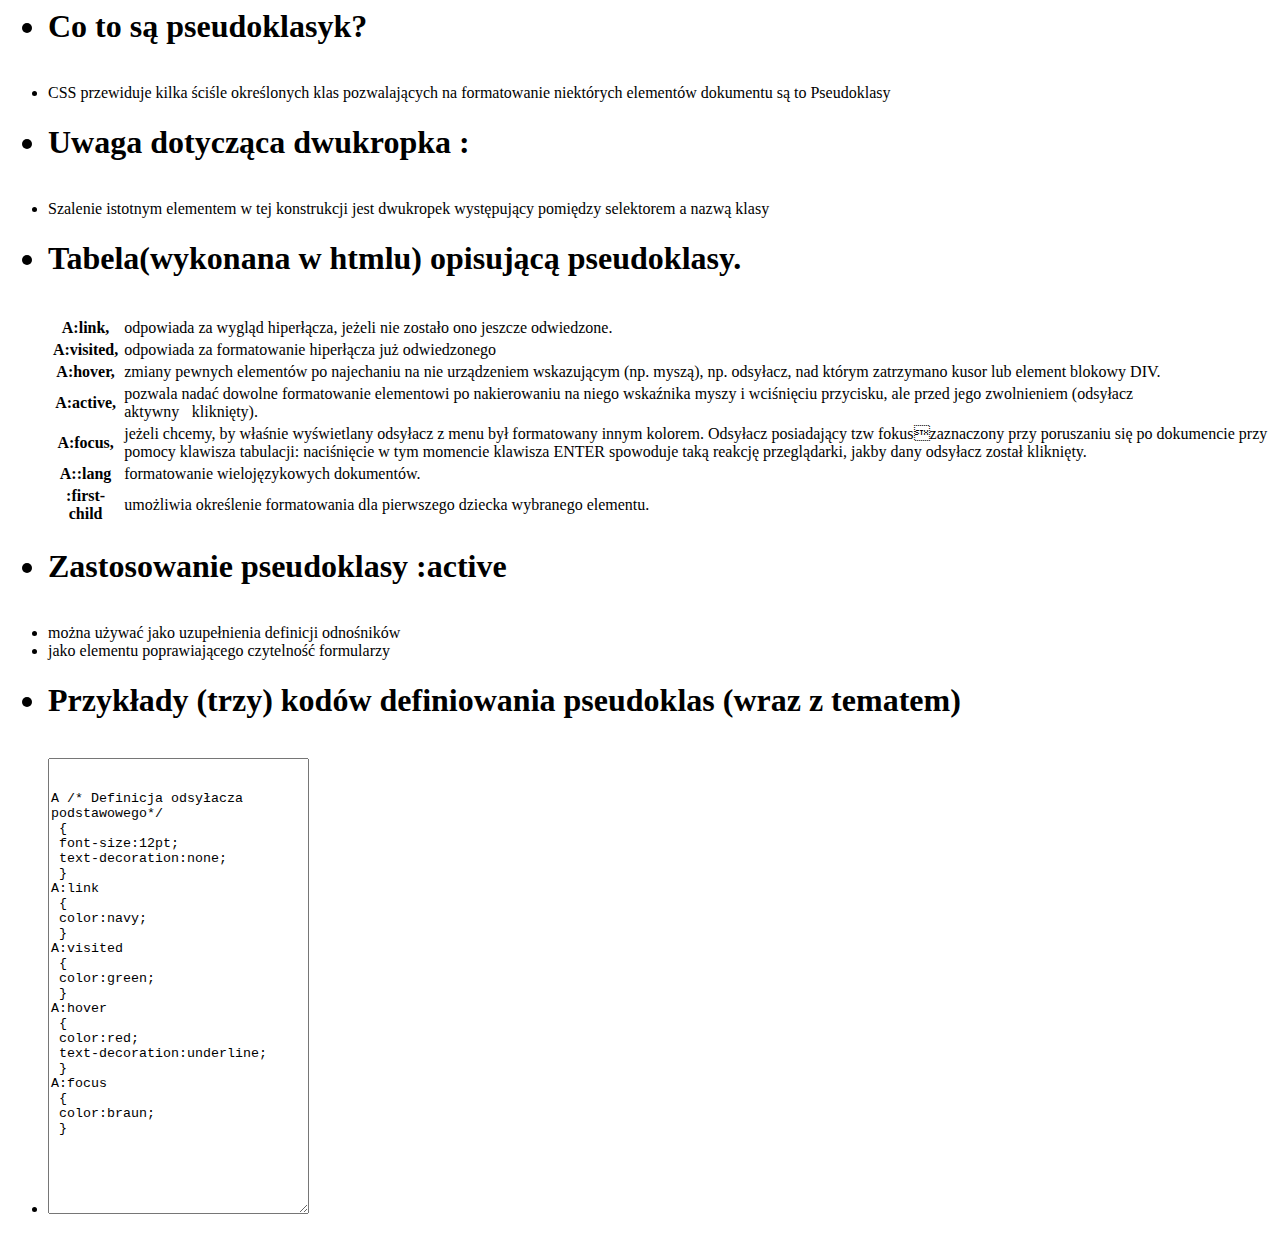
<file: zadanie58_tasi.html>
<html>
<head>


<meta http-equiv="Content-Type" content="text/html; charset=UTF-8" />

<ul>
<h1><li>Co to są pseudoklasyk?</li></h1>
<br>
<li>CSS przewiduje kilka ściśle określonych klas pozwalających na formatowanie niektórych 
elementów dokumentu są to Pseudoklasy</li>

<h1><li>Uwaga dotycząca dwukropka :</li></h1>
<br>
<li>Szalenie istotnym elementem w tej konstrukcji jest dwukropek występujący pomiędzy 
selektorem a nazwą klasy</li>

<h1><li>Tabela(wykonana w htmlu) opisującą pseudoklasy.</li></h1>
<br>

<table>
  
      <tr>
         <th><b>A:link,</b></th> <td>odpowiada za wygląd hiperłącza, jeżeli nie zostało ono jeszcze odwiedzone.</td> 
      </tr>
      <tr>
        <th><b>A:visited,</b></th> <td>odpowiada za formatowanie hiperłącza już odwiedzonego</td>
      </tr>
      <tr>
        <th><b>A:hover, </b></th> <td>zmiany pewnych elementów po najechaniu na nie urządzeniem 
wskazującym (np. myszą), np. odsyłacz, nad którym zatrzymano kusor
lub element blokowy DIV.
</td>
      </tr>
      <tr>
         <th><b>A:active,</b></th> <td>pozwala nadać dowolne formatowanie elementowi po nakierowaniu na 
niego wskaźnika myszy i wciśnięciu przycisku, ale przed jego 
zwolnieniem (odsyłacz aktywnykliknięty). </td>
      </tr>
  <tr>
        <th><b>A:focus, </b></th> <td>jeżeli chcemy, by właśnie wyświetlany odsyłacz z menu był 
formatowany innym kolorem. Odsyłacz posiadający tzw fokuszaznaczony przy poruszaniu się po dokumencie przy pomocy klawisza
tabulacji: naciśnięcie w tym momencie klawisza ENTER spowoduje taką 
reakcję przeglądarki, jakby dany odsyłacz został kliknięty.</td>
      </tr>
      <tr>
         <th><b>A::lang</b></th> <td>formatowanie wielojęzykowych dokumentów.
</td> 
      </tr>
      <tr>
         <th><b>:first-child</b></th> <td>umożliwia określenie formatowania dla pierwszego dziecka wybranego 
elementu. </td>
      </tr>
     
</table>




<h1><li>Zastosowanie pseudoklasy :active</li></h1>
<br>
<li>można używać jako uzupełnienia definicji odnośników</li>
<li>jako elementu poprawiającego czytelność formularzy</li>

<h1><li>Przykłady (trzy) kodów definiowania pseudoklas (wraz z tematem) </li></h1>
<br>
<li><textarea rows="30" cols="30"> 

A /* Definicja odsyłacza podstawowego*/
 {
 font-size:12pt;
 text-decoration:none;
 }
A:link
 {
 color:navy;
 }
A:visited
 {
 color:green;
 }
A:hover
 {
 color:red;
 text-decoration:underline;
 }
A:focus
 {
 color:braun;
 }

</textarea></li>

</ul>





</body>
</html>
</file>
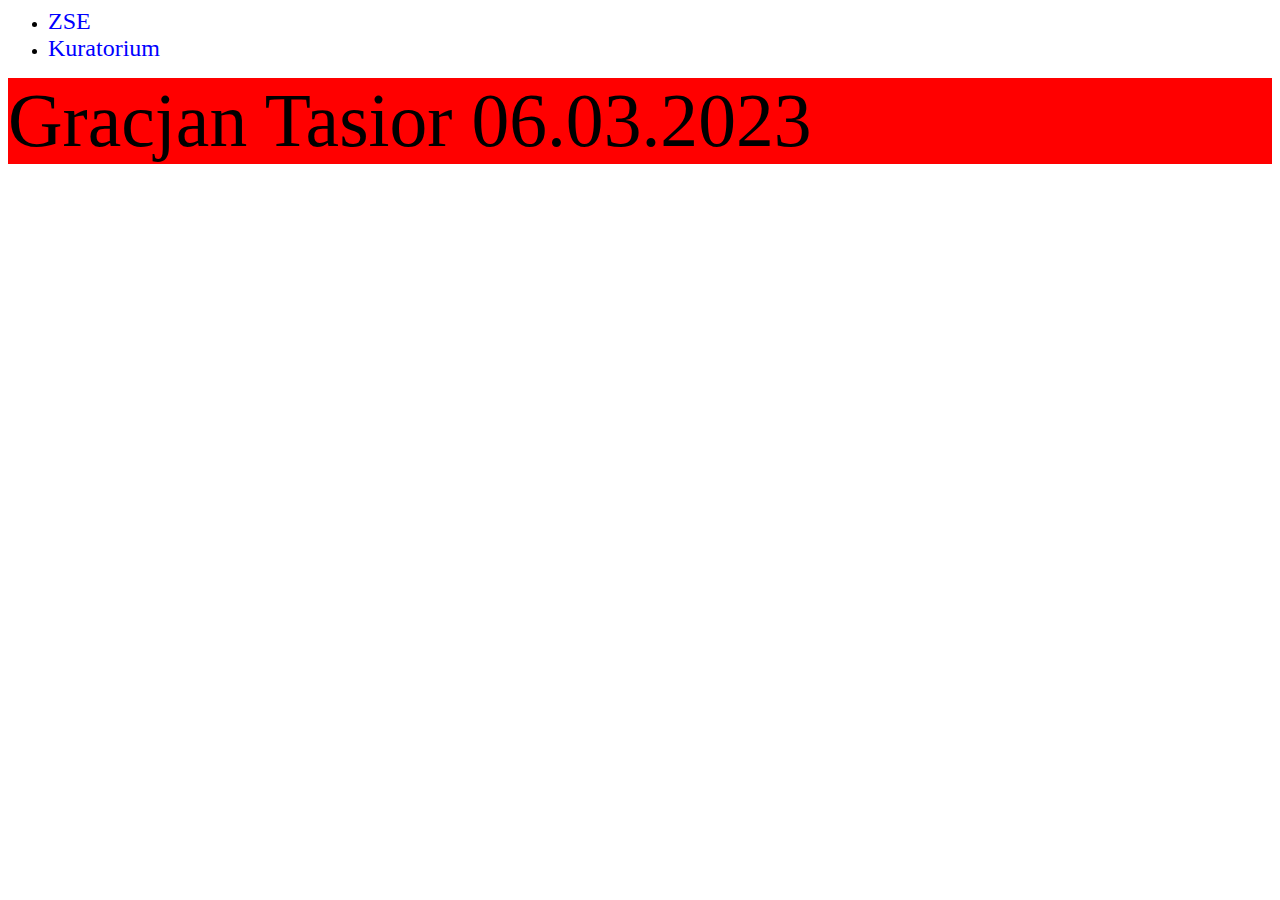
<file: zadanie59_tasi.html>
<html>
<head>
<meta charset="utf-8">
<LINK href="zadanie59_tasi.css" rel="stylesheet" type="text/CSS">
</head>
<body>


<ul>
<li><a href="http://www.zse.gda.pl">ZSE</a></li>
<li><a href="https://www.kuratorium.gda.pl/">Kuratorium</a></li>
</ul>

<div style="background-color: red; font-size: 2cm;">
Gracjan Tasior 06.03.2023
</div>

</body>
</head>
</html>
</file>
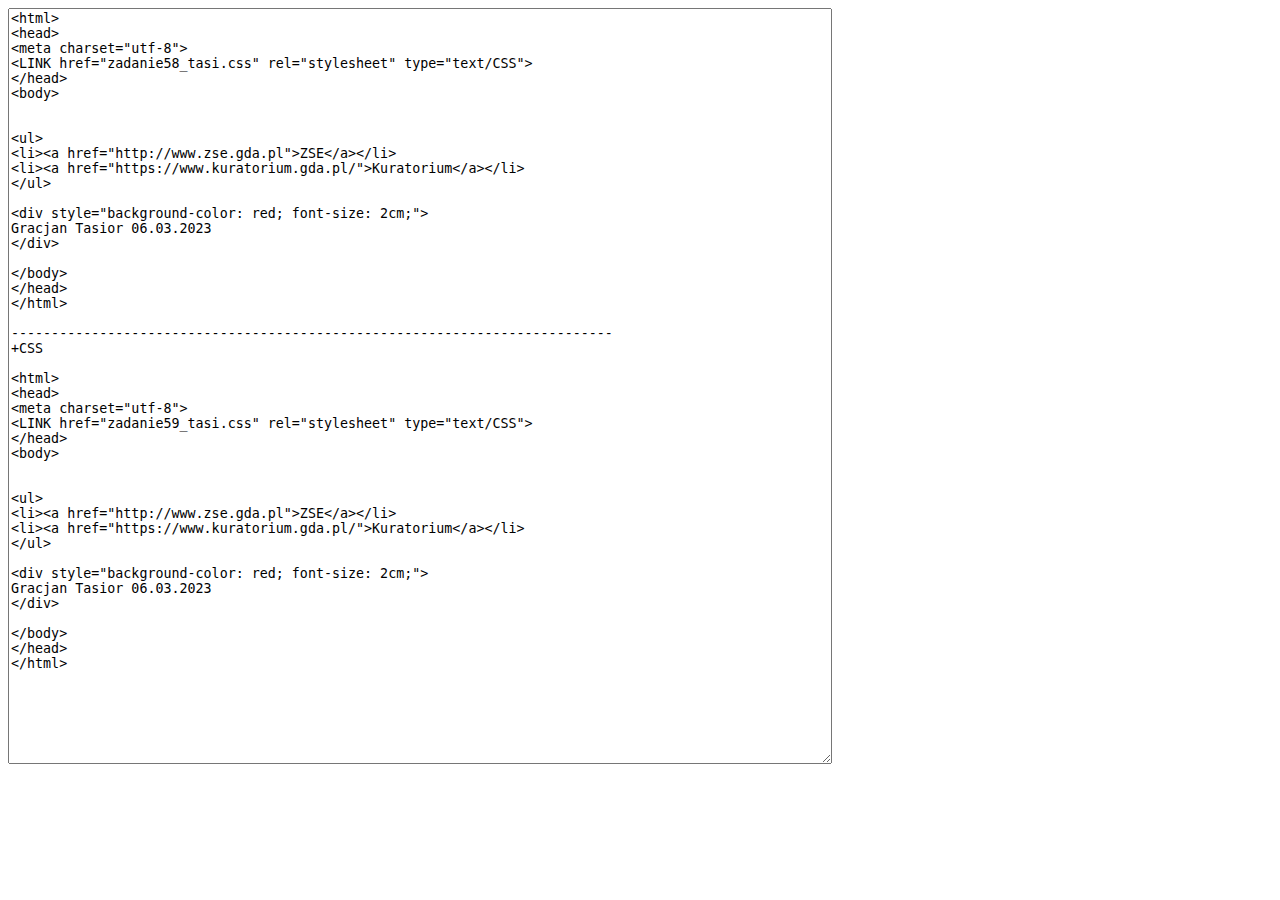
<file: zadanie59kod_tasi.html>
<textarea rows="50" cols="100">
<html>
<head>
<meta charset="utf-8">
<LINK href="zadanie58_tasi.css" rel="stylesheet" type="text/CSS">
</head>
<body>


<ul>
<li><a href="http://www.zse.gda.pl">ZSE</a></li>
<li><a href="https://www.kuratorium.gda.pl/">Kuratorium</a></li>
</ul>

<div style="background-color: red; font-size: 2cm;">
Gracjan Tasior 06.03.2023
</div>

</body>
</head>
</html>

---------------------------------------------------------------------------
+CSS

<html>
<head>
<meta charset="utf-8">
<LINK href="zadanie59_tasi.css" rel="stylesheet" type="text/CSS">
</head>
<body>


<ul>
<li><a href="http://www.zse.gda.pl">ZSE</a></li>
<li><a href="https://www.kuratorium.gda.pl/">Kuratorium</a></li>
</ul>

<div style="background-color: red; font-size: 2cm;">
Gracjan Tasior 06.03.2023
</div>

</body>
</head>
</html>


</textarea>
</file>
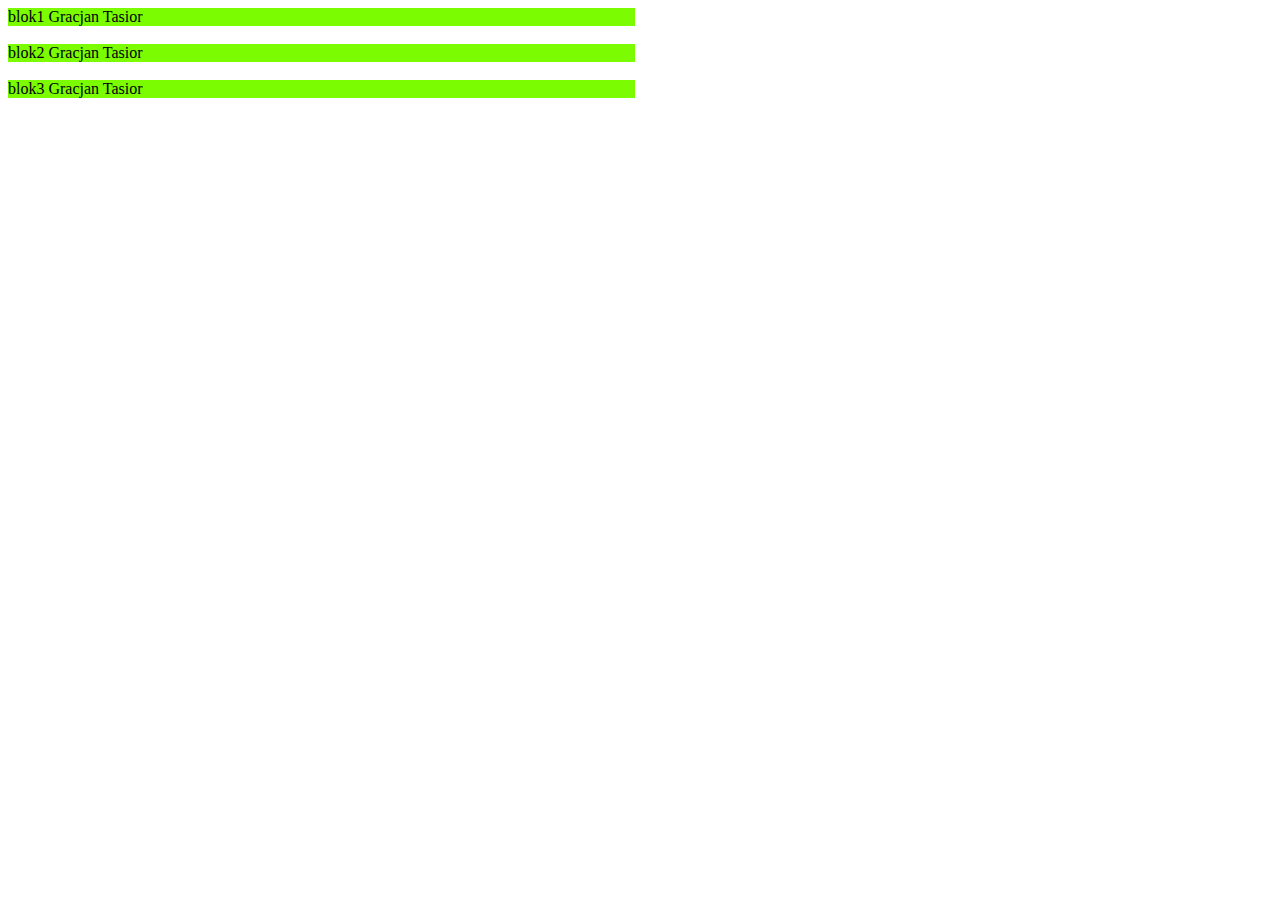
<file: zadanie60_tasi.html>
<html>
<head>


<meta http-equiv="Content-Type" content="text/html; charset=UTF-8" />
<style type="text/css">

div#blok1 {background-color: 7CFC00; width: 627px; }
div#blok2 {background-color: 7CFC00; width: 627px; }
div#blok3 {background-color: 7CFC00; width: 627px; }

div#blok1:hover {background-color: FFD700; font-size: 1.95cm; }
div#blok2:hover {background-color: 7D7A78; font-size: 1.95cm; }
div#blok3:hover {background-color: 00BFFF; font-size: 1.95cm; }

</style>
</head>

<body>


<div id= "blok1"> blok1 Gracjan Tasior </div><br>
<div id= "blok2"> blok2 Gracjan Tasior </div><br>
<div id= "blok3"> blok3 Gracjan Tasior </div><br>




</body>
</html>

<!-- hover-zmiany pewnych elementów po 
najechaniu na nie urządzeniem wskazującym 
(np. myszą), np. odsyłacz, nad którym 
zatrzymano kusor lub element blokowy DIV.  
Gracjan Tasior-->
</file>
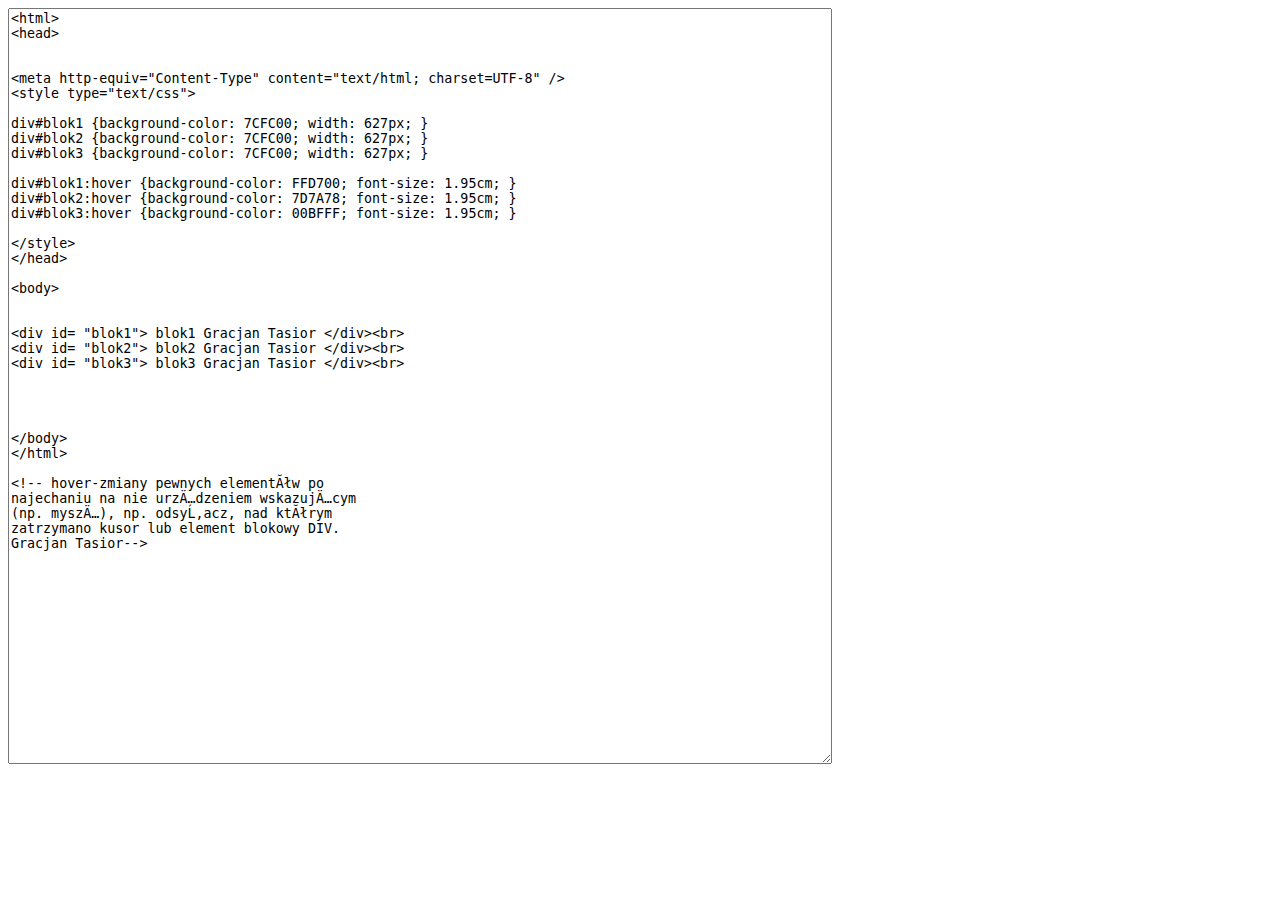
<file: zadanie60kod_tasi.html>
<textarea rows="50" cols="100">
<html>
<head>


<meta http-equiv="Content-Type" content="text/html; charset=UTF-8" />
<style type="text/css">

div#blok1 {background-color: 7CFC00; width: 627px; }
div#blok2 {background-color: 7CFC00; width: 627px; }
div#blok3 {background-color: 7CFC00; width: 627px; }

div#blok1:hover {background-color: FFD700; font-size: 1.95cm; }
div#blok2:hover {background-color: 7D7A78; font-size: 1.95cm; }
div#blok3:hover {background-color: 00BFFF; font-size: 1.95cm; }

</style>
</head>

<body>


<div id= "blok1"> blok1 Gracjan Tasior </div><br>
<div id= "blok2"> blok2 Gracjan Tasior </div><br>
<div id= "blok3"> blok3 Gracjan Tasior </div><br>




</body>
</html>

<!-- hover-zmiany pewnych elementów po 
najechaniu na nie urządzeniem wskazującym 
(np. myszą), np. odsyłacz, nad którym 
zatrzymano kusor lub element blokowy DIV.  
Gracjan Tasior-->
</textarea>
</file>
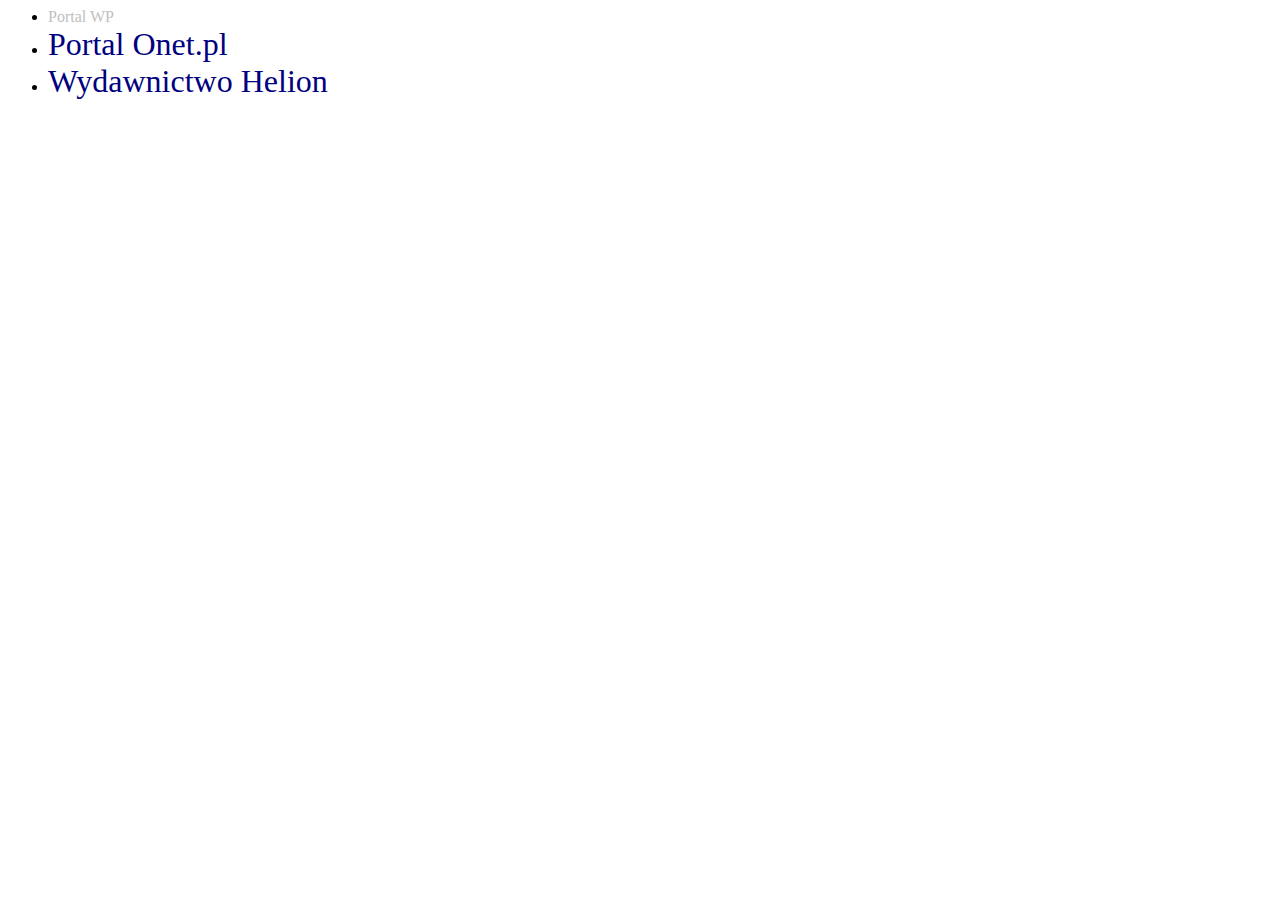
<file: zadanie61_tasi.html>
<html>
<head>
<meta charset="utf-8">
<LINK href="zadanie61_tasi.css" rel="stylesheet" type="text/CSS">
</head>
<body>


<ul>
<li><a href="http://www.zse.gda.pl" class="maly">Portal WP</a></li>
<li><a href="http://onet.pl">Portal Onet.pl</a></li>
<li><a href="http://helion.pl">Wydawnictwo Helion</a></li>
</ul>

</body>
</head>
</html>
<!-- Gracjan Tasior -->
</file>
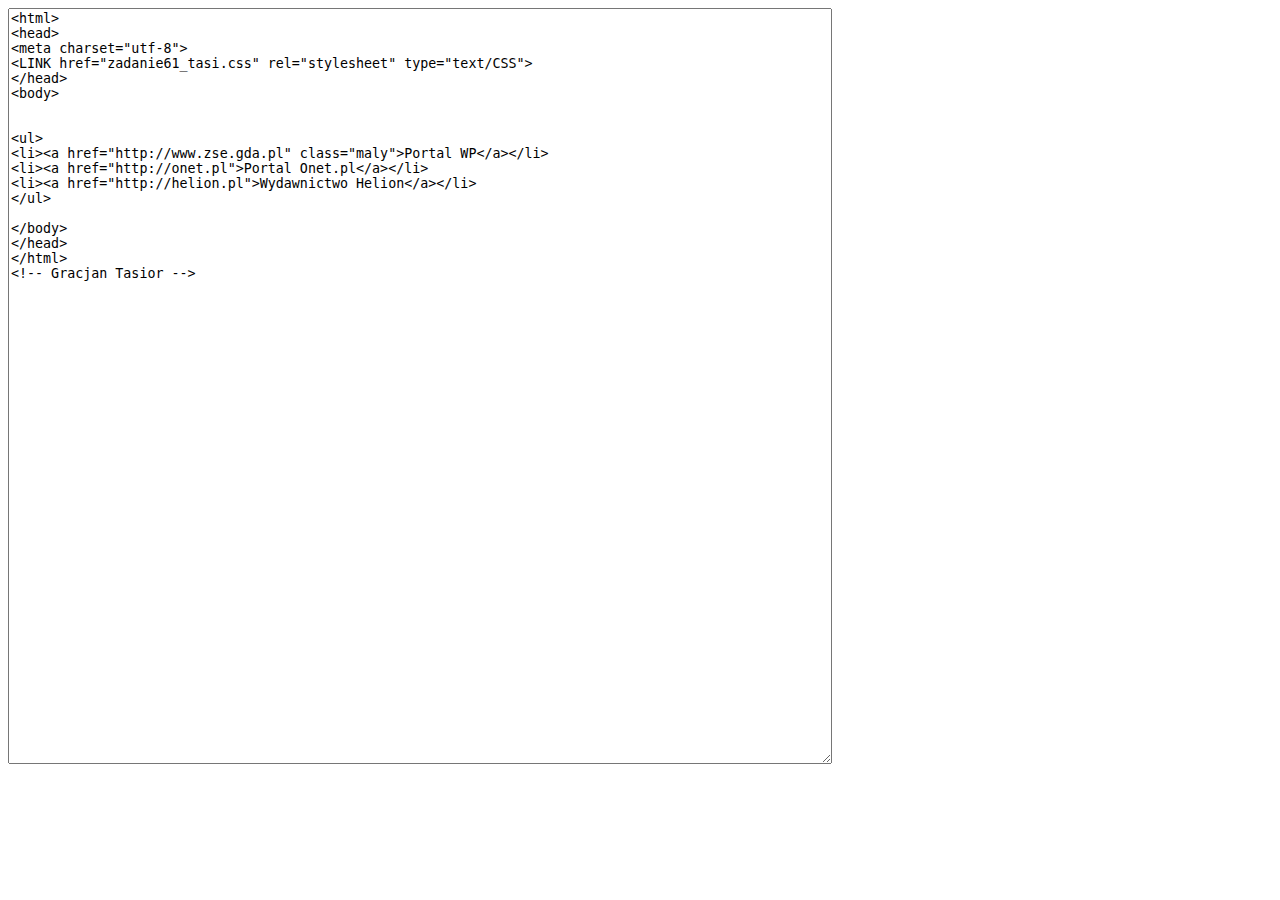
<file: zadanie61kod_tasi.html>
<textarea rows="50" cols="100">
<html>
<head>
<meta charset="utf-8">
<LINK href="zadanie61_tasi.css" rel="stylesheet" type="text/CSS">
</head>
<body>


<ul>
<li><a href="http://www.zse.gda.pl" class="maly">Portal WP</a></li>
<li><a href="http://onet.pl">Portal Onet.pl</a></li>
<li><a href="http://helion.pl">Wydawnictwo Helion</a></li>
</ul>

</body>
</head>
</html>
<!-- Gracjan Tasior -->

</textarea>
</file>
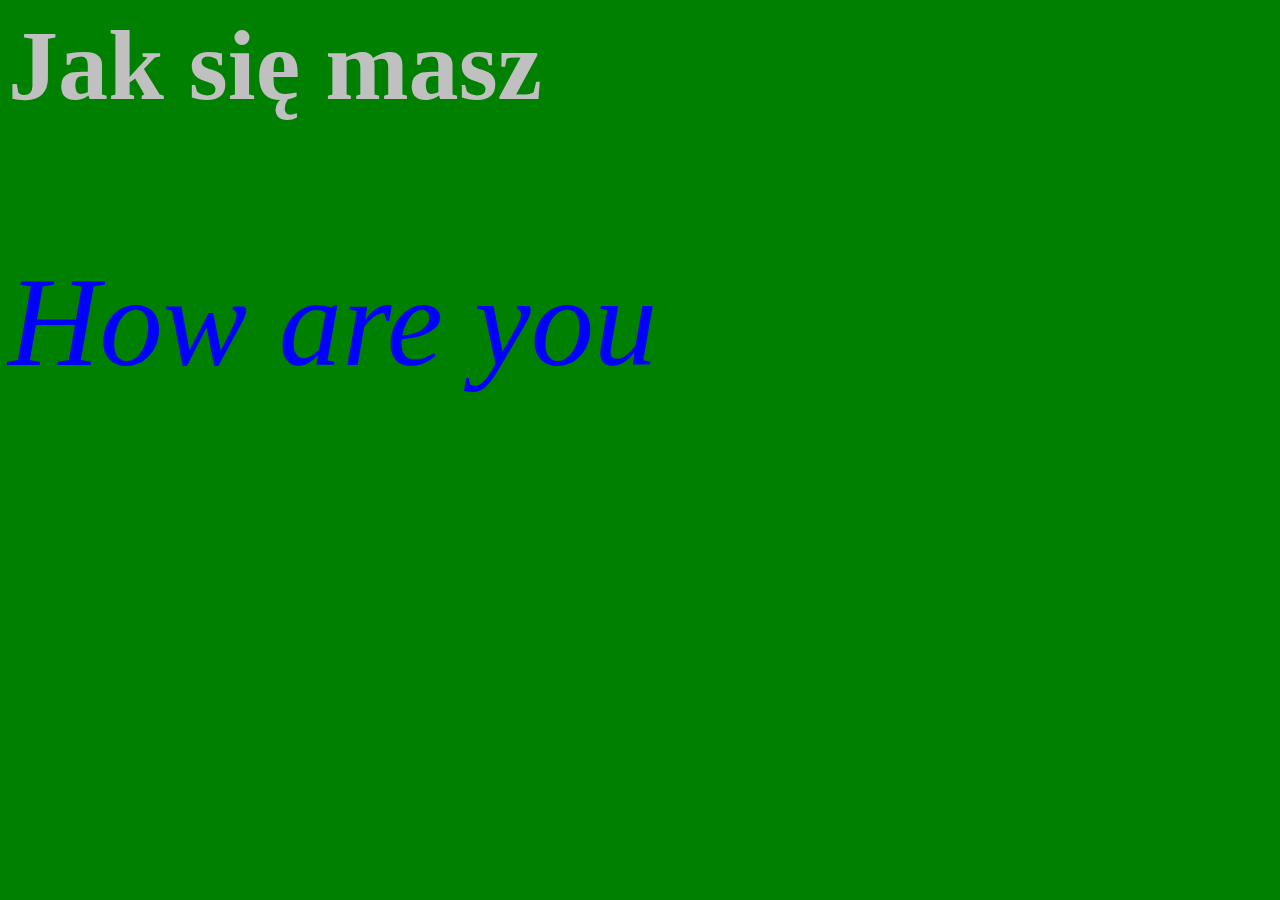
<file: zadanie62_tasi.html>
<html>
<head>
<title>-62-</title>
<meta charset="UTF-8" >
<link rel="stylesheet" type="text/css" href="zadanie62_tasi.css">
</head>

<body>
<body bgcolor="green"></body>

<p lang="pl">Jak się masz</p>
<p lang="en">How are you</p>   
     
</body>

</html>
</file>
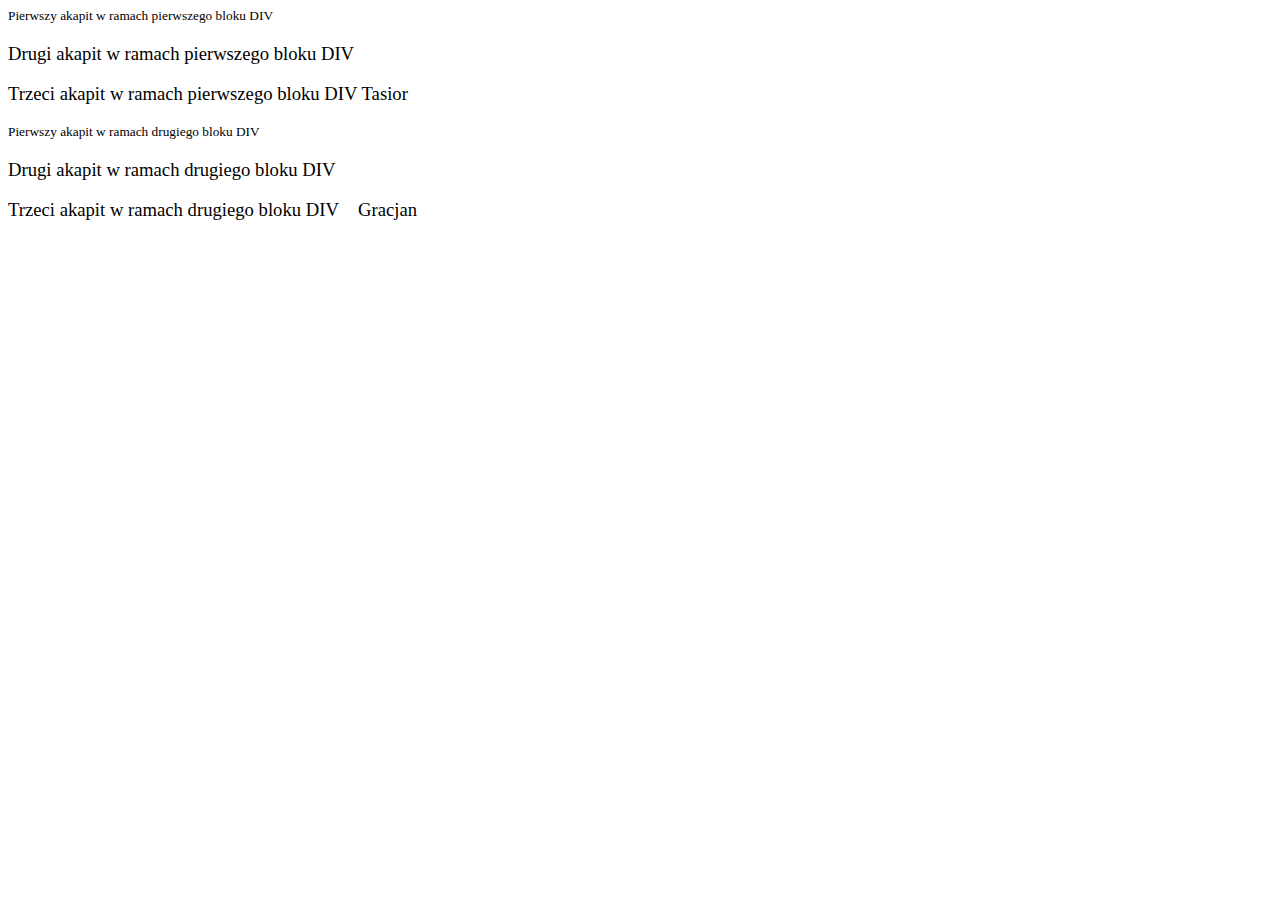
<file: zadanie63_tasi.html>
<html>
<head>
<meta charset="utf-8">
<LINK href="zadanie63_tasi.css" rel="stylesheet" type="text/CSS">
</head>
<body>

<div>
 <p>Pierwszy akapit w ramach pierwszego bloku DIV</p>
 <p>Drugi akapit w ramach pierwszego bloku DIV</p>
 <p>Trzeci akapit w ramach pierwszego bloku DIV Tasior</p>
</div>
<div>
 <p>Pierwszy akapit w ramach drugiego bloku DIV</p>
 <p>Drugi akapit w ramach drugiego bloku DIV</p>
 <p>Trzeci akapit w ramach drugiego bloku DIV Gracjan</p>
</div>

</body>
</head>
</html>
</file>
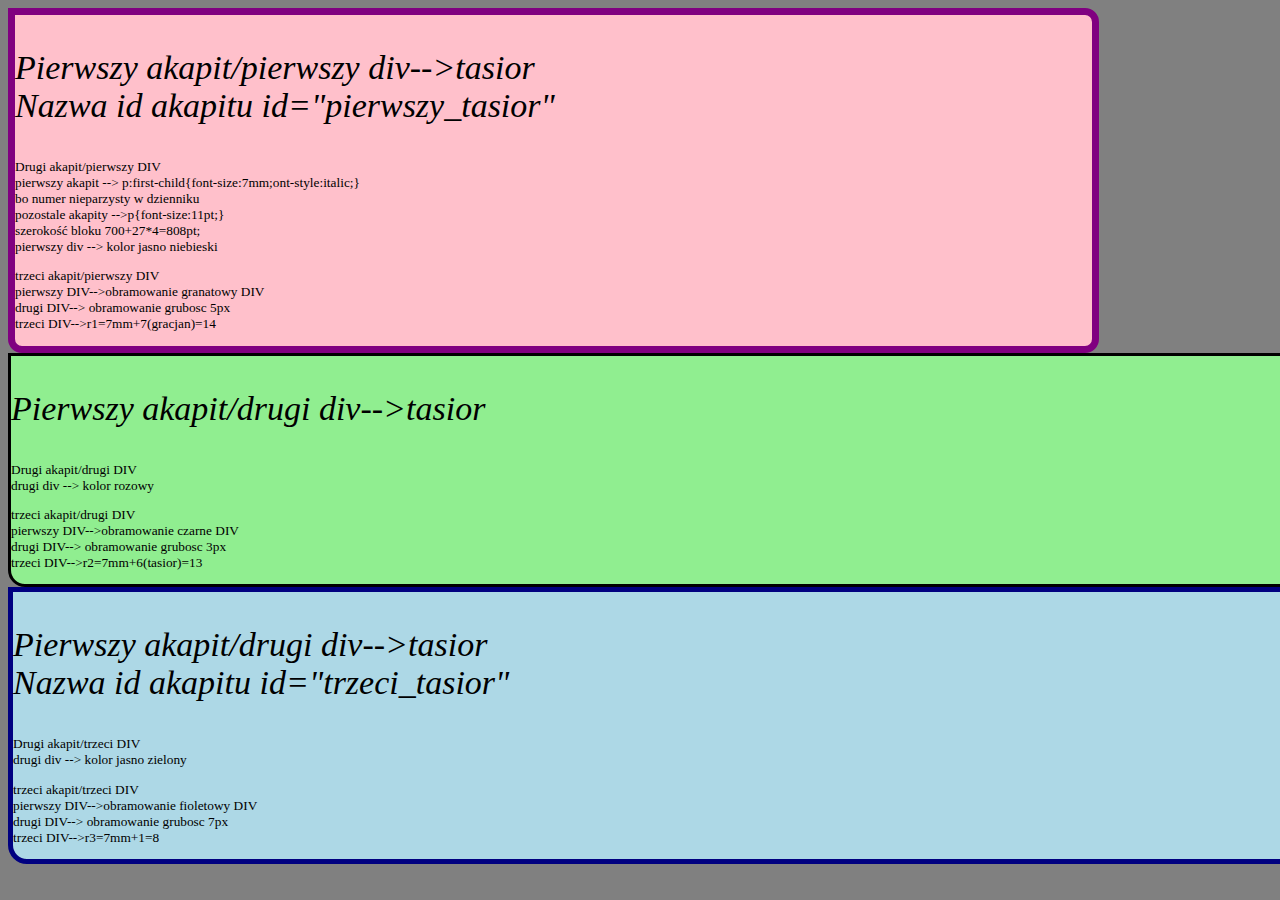
<file: zadanie65_tasi.html>
<html>
<head>
<meta charset="utf-8">
<link rel="stylesheet" href="zadanie65_tasi.css">
</head>

<body>

<div id="pierwszy_tasior">

<p>Pierwszy akapit/pierwszy div-->tasior<br>
Nazwa id akapitu id="pierwszy_tasior"<br>
</p>          
<p>Drugi akapit/pierwszy DIV<br>
pierwszy akapit --> p:first-child{font-size:7mm;ont-style:italic;}<br>
bo numer nieparzysty w dzienniku<br>
pozostale akapity -->p{font-size:11pt;}<br>
szerokość bloku 700+27*4=808pt;<br>
pierwszy div --> kolor jasno niebieski<br>
</p>
<p>trzeci akapit/pierwszy DIV<br>
pierwszy DIV-->obramowanie granatowy DIV<br>
drugi DIV--> obramowanie grubosc 5px<br>
trzeci DIV-->r1=7mm+7(gracjan)=14<br>
</p>
</div>

<div id="drugi_tasior">

<p>Pierwszy akapit/drugi div-->tasior<br
Nazwa id akapitu id="drugi_tasior"<br>
</p>
<p>Drugi akapit/drugi DIV<br>
drugi div --> kolor rozowy<br>
</p>
<p>trzeci akapit/drugi DIV<br>
pierwszy DIV-->obramowanie czarne DIV<br>
drugi DIV--> obramowanie grubosc 3px<br>
trzeci DIV-->r2=7mm+6(tasior)=13<br>
</p>
</div>

<div id="trzeci_tasior">
<p>Pierwszy akapit/drugi div-->tasior<br>
Nazwa id akapitu id="trzeci_tasior"<br>
</p>
<p>Drugi akapit/trzeci DIV<br>
drugi div --> kolor jasno zielony<br>
</p>
<p>trzeci akapit/trzeci DIV<br>
pierwszy DIV-->obramowanie fioletowy DIV<br>
drugi DIV--> obramowanie grubosc 7px<br>
trzeci DIV-->r3=7mm+1=8<br>


</div>
</body>
</html>
</file>
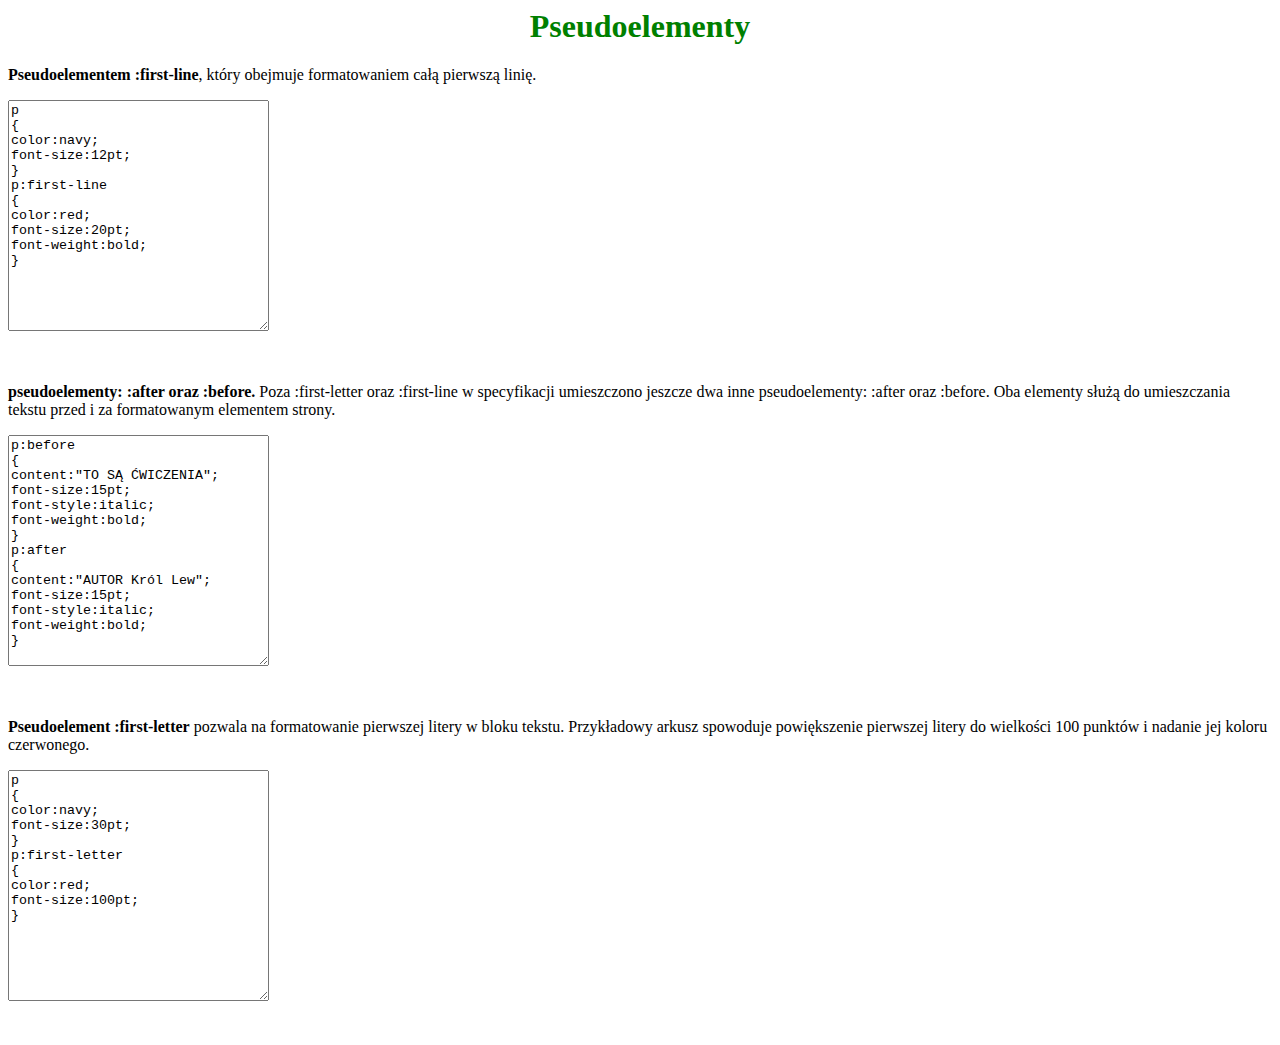
<file: zadanie66_tasi.html>
<html>
<head>

<title>-66-</title>
<meta charset="UTF-8" />
       
</head>
<font color="green"><center><h1> Pseudoelementy </h1></center></font>
<body>
<p><b>Pseudoelementem :first-line</b>, który obejmuje formatowaniem całą pierwszą linię.</p>
<textarea rows="15" cols="30">
p
{
color:navy;
font-size:12pt;
}
p:first-line
{
color:red;
font-size:20pt;
font-weight:bold;
}
</textarea>        
<br><br><br>

<p><b>pseudoelementy: :after oraz :before.</b>
Poza :first-letter oraz :first-line w specyfikacji umieszczono jeszcze dwa inne pseudoelementy: :after oraz :before.
 Oba elementy służą do umieszczania tekstu przed i za formatowanym elementem strony.</p>
<textarea rows="15" cols="30">
p:before
{
content:"TO SĄ ĆWICZENIA";
font-size:15pt;
font-style:italic;
font-weight:bold;
}
p:after
{
content:"AUTOR Król Lew";
font-size:15pt;
font-style:italic;
font-weight:bold;
}
</textarea>        
<br><br><br>

<p><b>Pseudoelement :first-letter</b> pozwala na formatowanie pierwszej litery w bloku tekstu.
Przykładowy arkusz spowoduje powiększenie pierwszej litery do wielkości 100 punktów i nadanie jej koloru czerwonego.</p>
<textarea rows="15" cols="30">
p
{
color:navy;
font-size:30pt;
}
p:first-letter
{
color:red;
font-size:100pt;
}
</textarea>        
<br><br><br>
</body>
</html>
</file>
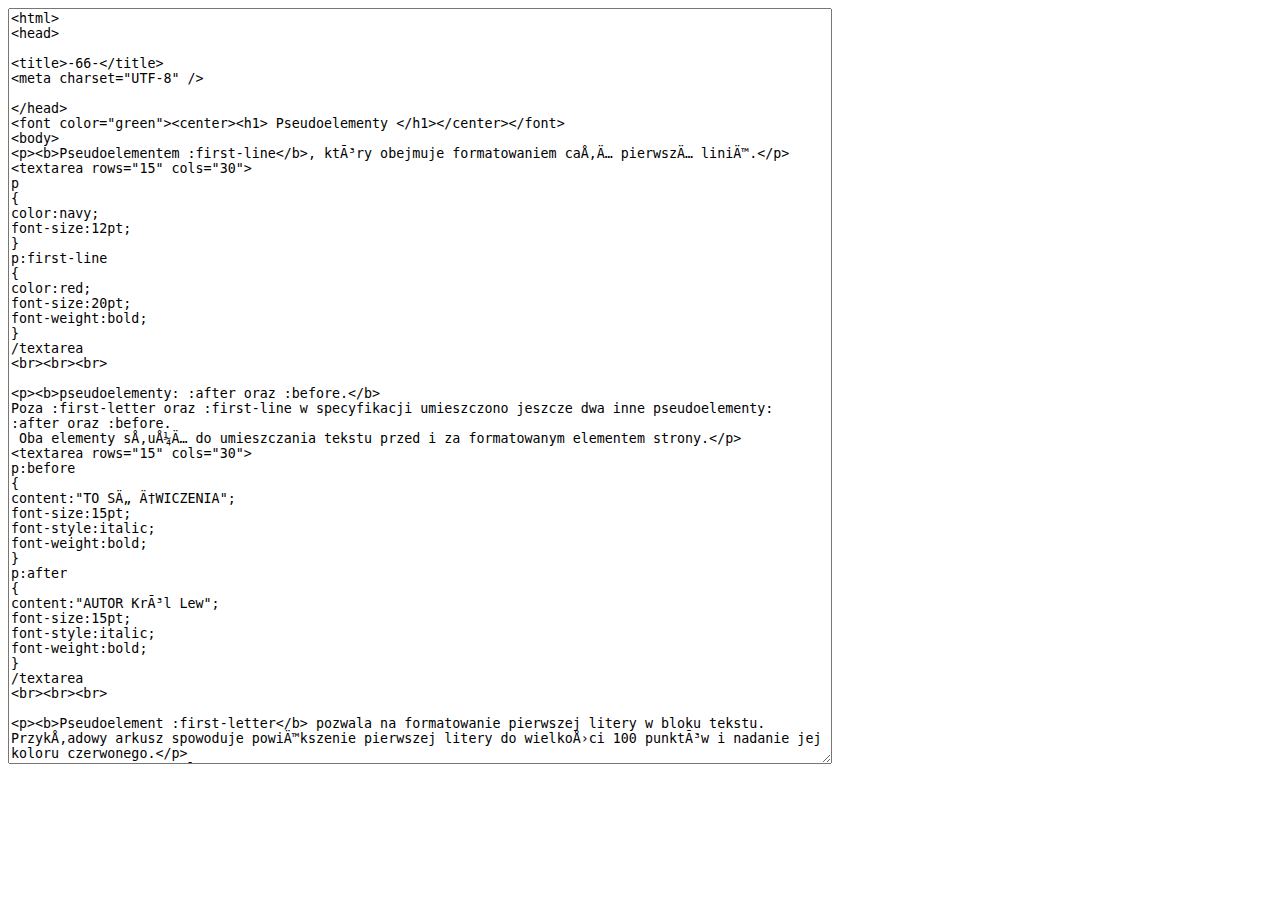
<file: zadanie66kod_tasi.html>
<textarea rows="50" cols="100">
<html>
<head>

<title>-66-</title>
<meta charset="UTF-8" />
       
</head>
<font color="green"><center><h1> Pseudoelementy </h1></center></font>
<body>
<p><b>Pseudoelementem :first-line</b>, który obejmuje formatowaniem całą pierwszą linię.</p>
<textarea rows="15" cols="30">
p
{
color:navy;
font-size:12pt;
}
p:first-line
{
color:red;
font-size:20pt;
font-weight:bold;
}
/textarea 
<br><br><br>

<p><b>pseudoelementy: :after oraz :before.</b>
Poza :first-letter oraz :first-line w specyfikacji umieszczono jeszcze dwa inne pseudoelementy: :after oraz :before.
 Oba elementy służą do umieszczania tekstu przed i za formatowanym elementem strony.</p>
<textarea rows="15" cols="30">
p:before
{
content:"TO SĄ ĆWICZENIA";
font-size:15pt;
font-style:italic;
font-weight:bold;
}
p:after
{
content:"AUTOR Król Lew";
font-size:15pt;
font-style:italic;
font-weight:bold;
}
/textarea 
<br><br><br>

<p><b>Pseudoelement :first-letter</b> pozwala na formatowanie pierwszej litery w bloku tekstu.
Przykładowy arkusz spowoduje powiększenie pierwszej litery do wielkości 100 punktów i nadanie jej koloru czerwonego.</p>
<textarea rows="15" cols="30">
p
{
color:navy;
font-size:30pt;
}
p:first-letter
{
color:red;
font-size:100pt;
}
/textarea   
<br><br><br>
</body>
</html>

</textarea>
</file>
<file: zadanie59_tasi.css>
A 
{
font-size: 18pt;
text-decoration: none;
}
A:link 
{
color: blue;
}
A:visited 
{
color: green;
}
A:hover 
{
color: red;
text-decoration: underline;
}
</file>
<file: zadanie61_tasi.css>
/* Określenie oddzielnego formatowania dla każdego stanu odnośnika. */
/*Normalne odnosniki*/
A
{
font-size:24pt;
text-decoration:none;
}
A:link
{
color:navy;
}
A:visited
{
color:green;
}
A:hover
{
color:red;
text-decoration:underline;
}
/*Male odnosniki*/
A.maly
{
font-size: 12pt;
}
A.maly:link
{
color:silver;;
}
A.maly:visited
{
color:yellow;
}
A.maly:hover
{
color:black;
text-decoration:none;
}
A:active
{
color:silver;
}
/* Gracjan Tasior */
</file>
<file: zadanie62_tasi.css>
p
{	
font-size:19.5mm;
color:navy;
color:rgb(255,0,0);
}
p:lang(pl)
{
font-size:26.5mm;
font-weight:bold;
color:black;
color:rgb(192,192,192);
}
p:lang(en)
{
font-size:33.5mm;
font-style:italic;
color:rgb(0,0,255);
}
</file>
<file: zadanie63_tasi.css>
p
{
font-size:14pt;
}
p:first-child
{
font-size:10pt;
font-styl:italic;
}
</file>
<file: zadanie65_tasi.css>
div#pierwszy_tasior
{
width: 808pt ;
border-top-right-radius: 14px;
border-top-right-radius: 14px;
border-bottom-left-radius: 14px;
border-bottom-right-radius: 14px;
background-color:#ffc0cb;
border: #800080 solid 7px;
}



div#drugi_tasior
{
width: 1004pt ;
margin-left: auto;
margin-right: auto;
background-color: #90ee90;
border-top-right-radius: 17px;
border-top-right-radius: 17px;
border-bottom-left-radius: 17px;
border-bottom-right-radius: 17px;
border: #000000 solid 3px;
}



div#trzeci_tasior
{
width: 1204pt ;
margin-left: auto;
margin-right: auto;
background-color: #add8e6;
border-top-right-radius: 19px;
border-top-right-radius: 19px;
border-bottom-left-radius: 19px;
border-bottom-right-radius: 19px;
border: #000080 solid 5px;
}
p
{
font-size:10pt;
}
p:first-child
{
font-size:9mm;
font-style:italic;
}
body
{
background-color: #808080;
}

<!-- Gracjan Tasior -->
</file>
